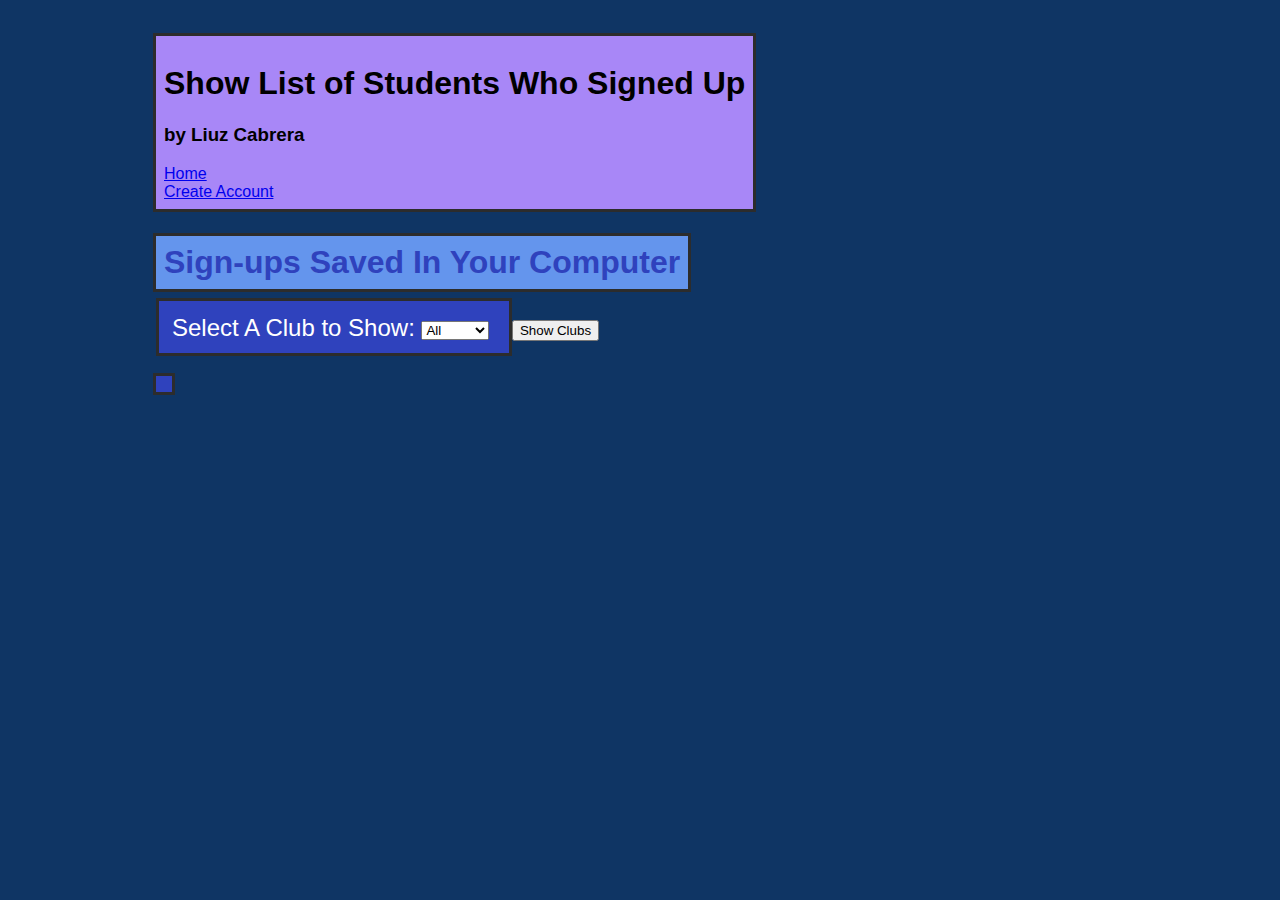
<file: public/q3/viewSignUps.html>
<!DOCTYPE html>
<html>
  <head>
    <meta charset="UTF-8">
    <meta name="viewport" content="width=device-width, initial-scale=1.0">
    <meta name="description" content="Q3 2nd Graded Exercise">
    <meta name="keywords" content="HTML Forms">
    <meta name="author" content="Liuz Cabrera">
    <title>HTML Forms</title>
    <!-- updated external css link to show how to share it between repository -->
    <link rel="stylesheet" href="https://cdnjs.cloudflare.com/ajax/libs/font-awesome/4.7.0/css/font-awesome.min.css">
    <link rel="icon" href="../../assets/mowiewowie.png" sizes="32x32" type="image/png">
    <script src="./Q32Gform.js" defer></script>
   <style>
    body{
        padding: 25px;
        font-family: arial;
        width: 80%;
        margin-left: 10%;
        background-color: rgb(15, 53, 100);
    }

    header {
        background-color:#a887f7;
        width: fit-content;
        padding: 0.5rem;
        border: solid rgb(44, 44, 44) 3px;
    }

    table {
        border-collapse: collapse;
        width: 100%;
    }

    table, th, td {
        border: 3px solid black;
        padding: 5px;
        background-color: rgb(82, 192, 243);
        text-align: center;
        font-size: 1.1rem;
        box-shadow: 2px 2px 5px black;
    }

    .title {
        color: #2f42bd;
        background-color: cornflowerblue;
        width: fit-content;
        padding: 0.5rem;
        border: solid rgb(44, 44, 44) 3px;
    }

    label {
        background-color:#2f42bd;
        font-size: 1.5rem;
        padding: 0.8rem;
        margin-left: 0.2rem;
        margin-top: 1.2rem;
        color: white;
        border: solid rgb(44, 44, 44) 3px;
    }

    #message {
        margin-top: 2rem;
        font-size: 1.2rem;
        font-weight: bold;
        color: white;
        border: solid rgb(44, 44, 44) 3px;
        background-color:#2f42bd;
        padding: 0.5rem;
        width: fit-content;
    }
    </style>
  </head>
  <body>
     <header>
        <div>
            <h1>
                Show List of Students Who Signed Up 
            </h1>
            <h3>by Liuz Cabrera</h3>
        </div>
        <nav class="navbar">
            <a href="../../index.html"> Home </a> <br>
            <a href="Q3_2GBerylliumCabrera.html"> Create Account </a>
        </nav>
    </header>
    <section>
      <h1 class="title">Sign-ups Saved In Your Computer</h1>
    <label>
        Select A Club to Show:
        <select id="showCat" name="showCat">
          <option value="All">All</option>
          <option value="Volant">Volant</option>
          <option value="Ellipsis">Ellipsis</option>
          <option value="Kislap">Kislap</option>
          <option value="Intyale">Intyale</option>
          <option value="Invictus">Invictus</option>
        </select>
    </label>
    <button onclick="getClub()">Show Clubs</button>
    <p id="message"></p>
    <table id="results"> </table>

      
    </section>
    <script>
        // read from the localStorage saved as a string - to see if there are anything saved on the users coomputer
        let acctString = localStorage.getItem("accounts")
        if (!acctString) { accountList = "No Accounts Found" } // initialize the variable to contain the list of accounts object
        else {
            
            accountList = JSON.parse(acctString) // converts string into the correct data type in this case object    
            rowString = "<tr><th>Club</th><th>ID</th><th>Full Name</th><th>Grade</th><th>Email</th><th>Phone Number</th><th>Intern/Extern</th></tr>";
            // results.innerHTML = ""  // resets the table
            console.log(accountList)

            function getClub() { 
                let selectedClub = document.getElementById("showCat").value;
                rowString = "<tr><th>Club</th><th>ID</th><th>Full Name</th><th>Grade</th><th>Email</th><th>Phone Number</th><th>Intern/Extern</th></tr>";
                for (let key in accountList) {
                    if (selectedClub === "All" || accountList[key].club === selectedClub) {
                        rowString += "<tr>";
                        rowString += "<td>" + accountList[key].club + "</td>";
                        rowString += "<td>" + key + "</td>";
                        rowString += "<td>" + accountList[key].fname + "</td>";
                        rowString += "<td>" + accountList[key].glev + "</td>";
                        rowString += "<td>" + accountList[key].email + "</td>";
                        rowString += "<td>" + accountList[key].pnum + "</td>";
                        rowString += "<td>" + accountList[key].tern + "</td></tr>";
                    } else if (accountList[key].club !== selectedClub && rowString === "<tr><th>Club</th><th>ID</th><th>Full Name</th><th>Grade</th><th>Email</th><th>Phone Number</th><th>Intern/Extern</th></tr>") {
                        rowString = "<tr><th>No Sign-ups found for the club.</th></tr>";
                    }
                } 
                results.innerHTML = rowString;
                message.innerHTML = "Amount of sign-ups for the filtered club " + " is: " + (rowString.split("<tr>").length - 2)  ; 
            }
        } 
        
    </script>
  </body>
</html>
</file>
